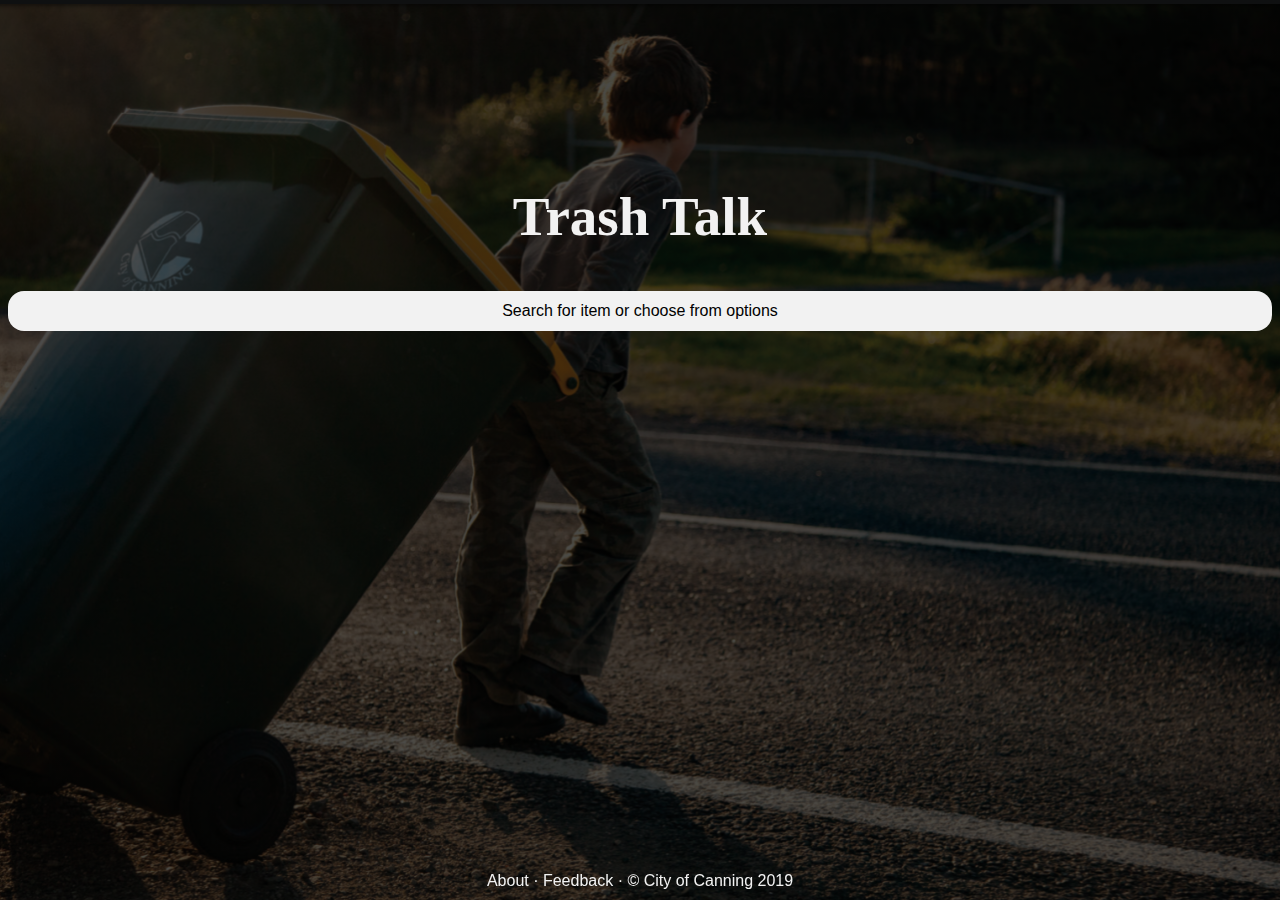
<file: index.html>
<!DOCTYPE html>
<html>
    <head>
        <title>Trash Talk</title>
        <meta name="viewport" content="width=device-width, initial-scale=1">
        <link rel="stylesheet" media="screen" type="text/css" href="style.css">
    </head>
    <body>
        <div id="container">
            <div id="animate">
                <div style="position: relative">
                    <h1>Trash Talk</h1>
                </div>
                <form autocomplete="off">        
                    <div class="autocomplete">
                        <input class="clearable" id="input" name="myCountry" type="text" name="" placeholder="Search for item or choose from options" onclick='this.placeholder=""' onblur='this.placeholder="Search for item or choose from options"'></input>
                        <!--
                        <script type="text/javascript" src="http://code.jquery.com/jquery-1.9.1.js">
                            $('.clearable').clearSearch();
                        </script>
                        -->
                    </div>
                </form>
            </div>
            <!-- The Modal -->
            <div id="myModal" class="modal">
                <!-- Modal content -->
                <div class="modal-content">
                <span class="close">&times;</span>
                <!--<h1 style="color: yellow">Yellow Bin</h1>-->
                <img src="recycling200.png" id="bin">
                <!--<p>Some text in the Modal..</p>-->
                <!--<a href="" style="text-align: center; color: black">More</a>-->
                </div>
            </div>
        </div>
        <!--<div id="circle">Green Rubbish</div>-->
        <div id="footer">
            <a href="about.html">About</a>
            &middot;
            <a href="feedback.html">Feedback</a>
            &middot;
            <a href="copyright.html">&copy; City of Canning 2019</a>
        </div>
        <script src="script.js"></script>
    </body>
</html>
</file>
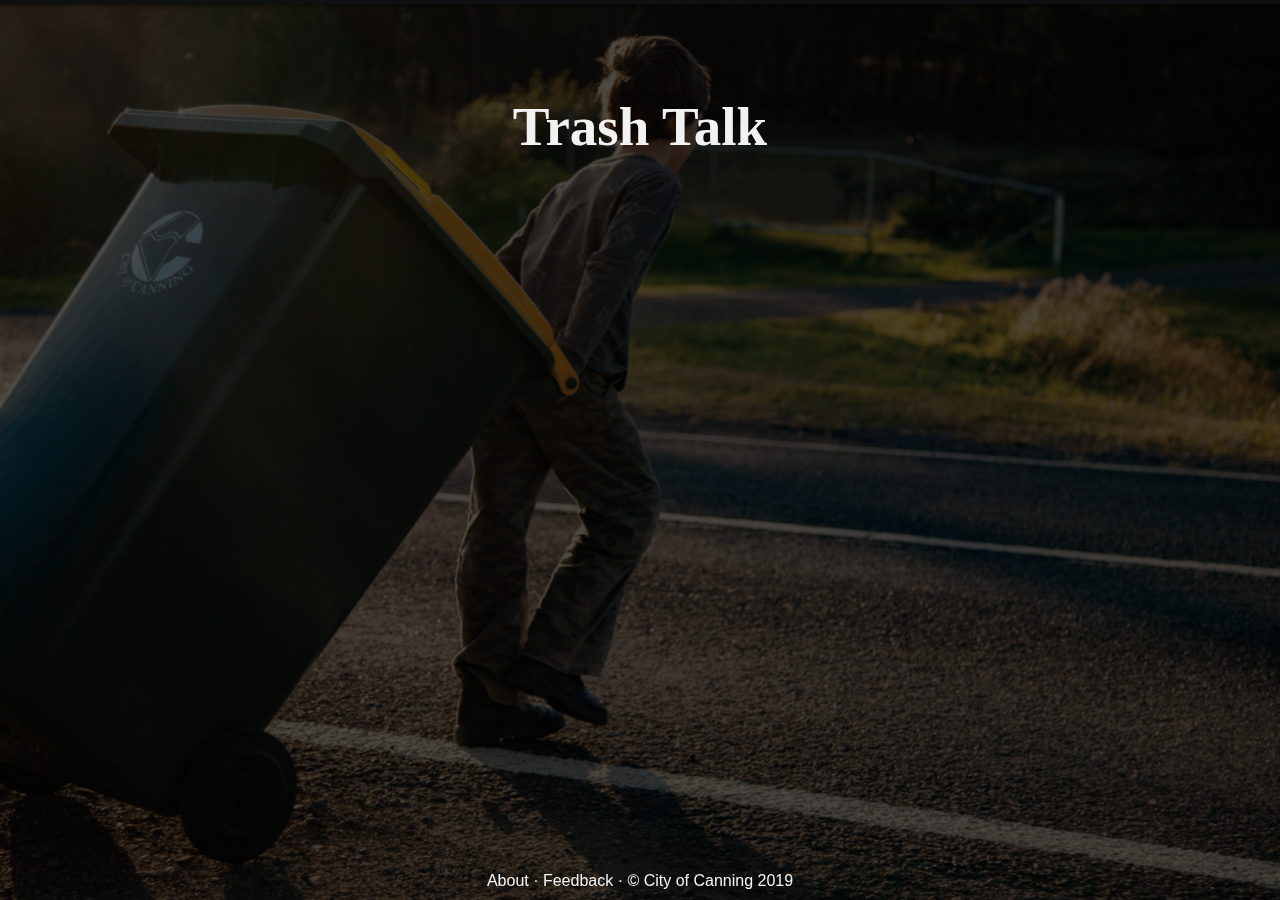
<file: about.html>
<!DOCTYPE html>
<html>
    <head>
        <title>About - Trash Talk</title>
        <meta name="viewport" content="width=device-width, initial-scale=1">
        <link rel="stylesheet" media="screen" type="text/css" href="misc.css">
    </head>
    <body>
        <div id="container">
        <div id="animate">
            <div>
                <h1 onclick="window.location='index.html'">Trash Talk</h1>
            </div>
        </div>
        </div>
        <div id="footer">
            <a href="about.html">About</a>
            &middot;
            <a href="feedback.html">Feedback</a>
            &middot;
            <a href="copyright.html">&copy; City of Canning 2019</a>
        </div>
        <script src="script.js"></script>
    </body>
</html>
</file>
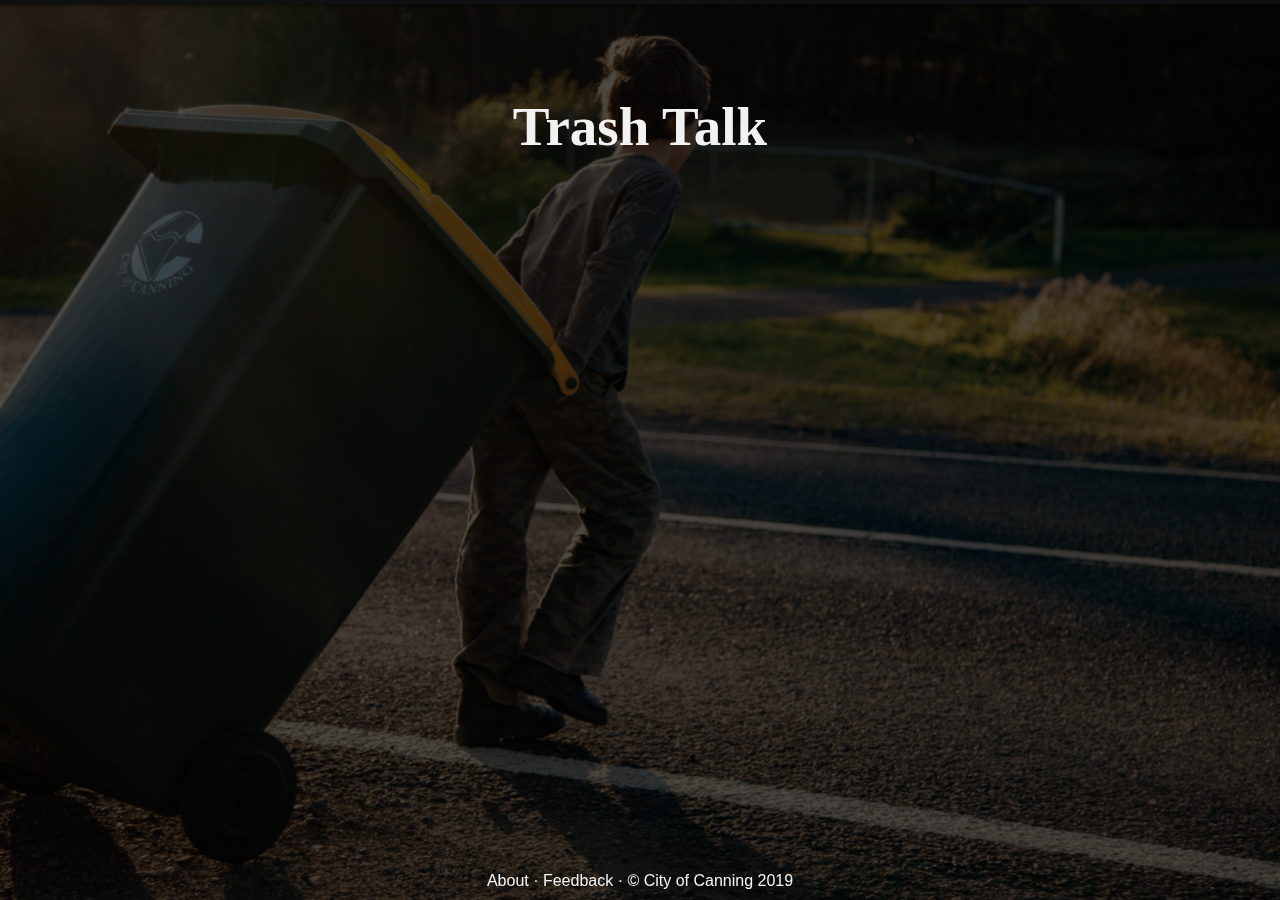
<file: copyright.html>
<!DOCTYPE html>
<html>
    <head>
        <title>Copyright - Trash Talk</title>
        <meta name="viewport" content="width=device-width, initial-scale=1">
        <link rel="stylesheet" media="screen" type="text/css" href="misc.css">
    </head>
    <body>
        <div id="container">
        <div id="animate">
            <div>
                <h1 onclick="window.location='index.html'">Trash Talk</h1>
            </div>
        </div>
        </div>
        <div id="footer">
            <a href="about.html">About</a>
            &middot;
            <a href="feedback.html">Feedback</a>
            &middot;
            <a href="copyright.html">&copy; City of Canning 2019</a>
        </div>
        <script src="script.js"></script>
    </body>
</html>
</file>
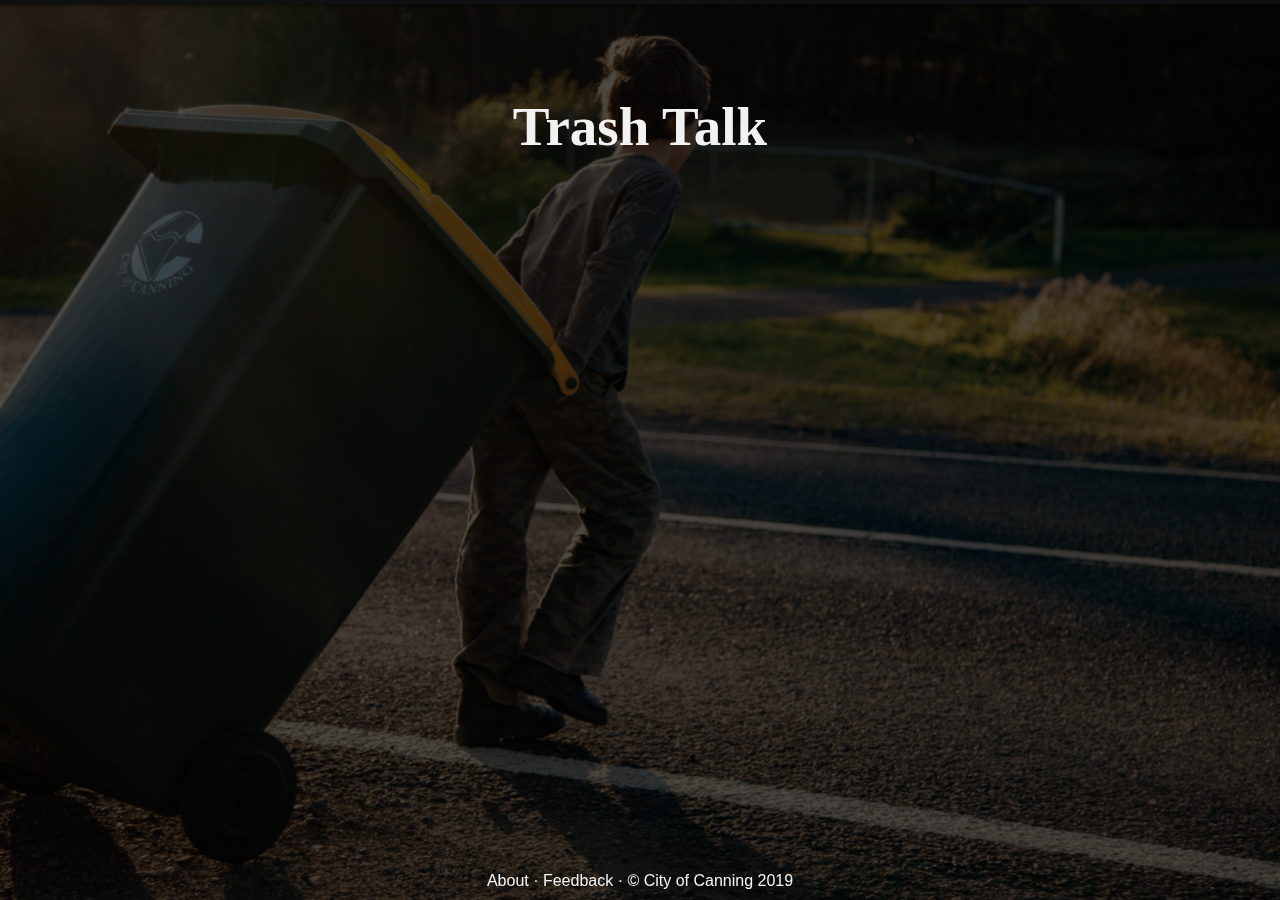
<file: feedback.html>
<!DOCTYPE html>
<html>
    <head>
        <title>Feedback - Trash Talk</title>
        <meta name="viewport" content="width=device-width, initial-scale=1">
        <link rel="stylesheet" media="screen" type="text/css" href="misc.css">
    </head>
    <body>
        <div id="container">
        <div id="animate">
            <div>
                <h1 onclick="window.location='index.html'">Trash Talk</h1>
            </div>
        </div>
        </div>
        <div id="footer">
            <a href="about.html">About</a>
            &middot;
            <a href="feedback.html">Feedback</a>
            &middot;
            <a href="copyright.html">&copy; City of Canning 2019</a>
        </div>
        <script src="script.js"></script>
    </body>
</html>
</file>
<file: style.css>
* {
    box-sizing: border-box;
}

html {
    background-image: linear-gradient(rgba(0, 0, 0, 0.7), rgba(0, 0, 0, 0.7)), url(background.png);
    /*
    background-color: #FF4A4A;
    */
    background-size: cover;
    background-position: center;
    height: 100vh;
    background-attachment: fixed;
}

body {
    font-family: 'Raleway', sans-serif;
    font-weight: 300;
    overflow-x: hidden;
}

#container {
  position: relative;
}

#footer {
  position: absolute;
}

/*
#animate {
  position: absolute;
}
*/

h1 {
    color: #F2F2F2;
    /*
    background: #FF4A4A;
    */
    font-size: 55px;
    line-height: 74px;
    font-weight: 700;
    width: 100%;
    position: relative;
    text-align: center;
    margin-top: 20vh;
    display: block;
    font-family: 'Libre Baskerville', serif;
    white-space: nowrap;
    cursor: pointer;
    margin-left: auto;
    margin-right: auto;
}

a {
    text-decoration: none;
    color: #F2F2F2
}
a:hover, a:active {
    text-decoration: underline;
    cursor: pointer;
}

#footer {
    position: fixed;
    bottom: 0;
    left: 0;
    right: 0;
    padding: 10px;
    text-align: center;
    color: #F2F2F2;
    margin: auto;
}

.autocomplete {
    position: relative;
    display: block;
    margin-left: auto;
    margin-right: auto;
  }
  
  input {
    border: 1px solid transparent;
    background-color: #F2F2F2;
    padding: 10px;
    font-size: 16px;
    text-align: center;
    border-radius: 16px;
  }
  input[type=text] {
    background-color: #F2F2F2;
    width: 100%;
  }
  input[type=submit] {
    background-color: DodgerBlue;
    color: #fff;
  }
  .autocomplete-items {
    position: absolute;
    border: 1px solid #d4d4d4;
    border-bottom: none;
    text-align: center;
    border-top: none;
    z-index: 99;
    /*position the autocomplete items to be the same width as the container:*/
    top: 100%;
    left: 0;
    right: 0;
  }
  .autocomplete-items div {
    padding: 10px;
    cursor: pointer;
    background-color: #fff; 
    border-bottom: 1px solid #d4d4d4; 
  }
  .autocomplete-items div:hover {
    /*when hovering an item:*/
    background-color: #e9e9e9; 
  }
  .autocomplete-active {
    /*when navigating through the items using the arrow keys:*/
    background-color: DodgerBlue !important; 
    color: #ffffff; 
  }

  ::placeholder {
    color: #000000;
  }

  #circle {
    width: 100px;
    height: 100px;
    color: #F2F2F2;
    -webkit-border-radius: 50px;
    -moz-border-radius: 50px;
    border-radius: 50px;
    background: #00b259;
    margin-left: auto;
    margin-top: 15vh;
    margin-right: auto;
  }

  /* The Modal (background) */
.modal {
  display: none; /* Hidden by default */
  position: fixed; /* Stay in place */
  z-index: 1; /* Sit on top */
  left: 0;
  top: 34%;
  width: 100%; /* Full width */
  height: 100%; /* Full height */
  overflow: auto; /* Enable scroll if needed */
  background-color: rgb(0,0,0); /* Fallback color */
  background-color: rgba(0,0,0,0.4); /* Black w/ opacity */
}

/* Modal Content/Box */
.modal-content {
  background-color: #fefefe;
  margin: 5% auto; /* 15% from the top and centered */
  padding: 5px;
  border: 1px solid #888;
  width: 80%; /* Could be more or less, depending on screen size */
}

/* The Close Button */
.close {
  color: #aaa;
  float: right;
  font-size: 28px;
  font-weight: bold;
}

.close:hover,
.close:focus {
  color: black;
  text-decoration: none;
  cursor: pointer;
}

#bin {
  margin-left: 150px;
  margin-right: 300px;
}
</file>
<file: misc.css>
* {
    box-sizing: border-box;
}

html {
    background-image: linear-gradient(rgba(0, 0, 0, 0.7), rgba(0, 0, 0, 0.7)), url(background.png);
    /*
    background-color: #FF4A4A;
    */
    background-size: cover;
    background-position: center;
    height: 100vh;
    background-attachment: fixed;
}

body {
    font-family: 'Raleway', sans-serif;
    font-weight: 300;
    overflow-x: hidden;
}

#container {
  position: relative;
}

#footer {
  position: absolute;
}

h1 {
    color: #F2F2F2;
    /*
    background: #FF4A4A;
    */
    font-size: 55px;
    line-height: 74px;
    font-weight: 700;
    width: 100%;
    position: relative;
    text-align: center;
    margin-top: 10vh;
    display: block;
    font-family: 'Libre Baskerville', serif;
    white-space: nowrap;
    cursor: pointer;
    margin-left: auto;
    margin-right: auto;
}

a {
    text-decoration: none;
    color: #F2F2F2
}
a:hover, a:active {
    text-decoration: underline;
    cursor: pointer;
}

#footer {
    position: fixed;
    bottom: 0;
    left: 0;
    right: 0;
    padding: 10px;
    text-align: center;
    color: #F2F2F2;
    margin: auto;
}

.autocomplete {
    position: relative;
    display: block;
    margin-left: auto;
    margin-right: auto;
  }
  
  input {
    border: 1px solid transparent;
    background-color: #F2F2F2;
    padding: 10px;
    font-size: 16px;
    text-align: center;
    border-radius: 16px;
  }
  input[type=text] {
    background-color: #F2F2F2;
    width: 100%;
  }
  input[type=submit] {
    background-color: DodgerBlue;
    color: #fff;
  }
  .autocomplete-items {
    position: absolute;
    border: 1px solid #d4d4d4;
    border-bottom: none;
    text-align: center;
    border-top: none;
    z-index: 99;
    /*position the autocomplete items to be the same width as the container:*/
    top: 100%;
    left: 0;
    right: 0;
  }
  .autocomplete-items div {
    padding: 10px;
    cursor: pointer;
    background-color: #fff; 
    border-bottom: 1px solid #d4d4d4; 
  }
  .autocomplete-items div:hover {
    /*when hovering an item:*/
    background-color: #e9e9e9; 
  }
  .autocomplete-active {
    /*when navigating through the items using the arrow keys:*/
    background-color: DodgerBlue !important; 
    color: #ffffff; 
  }

  ::placeholder {
    color: #000000;
  }
</file>
